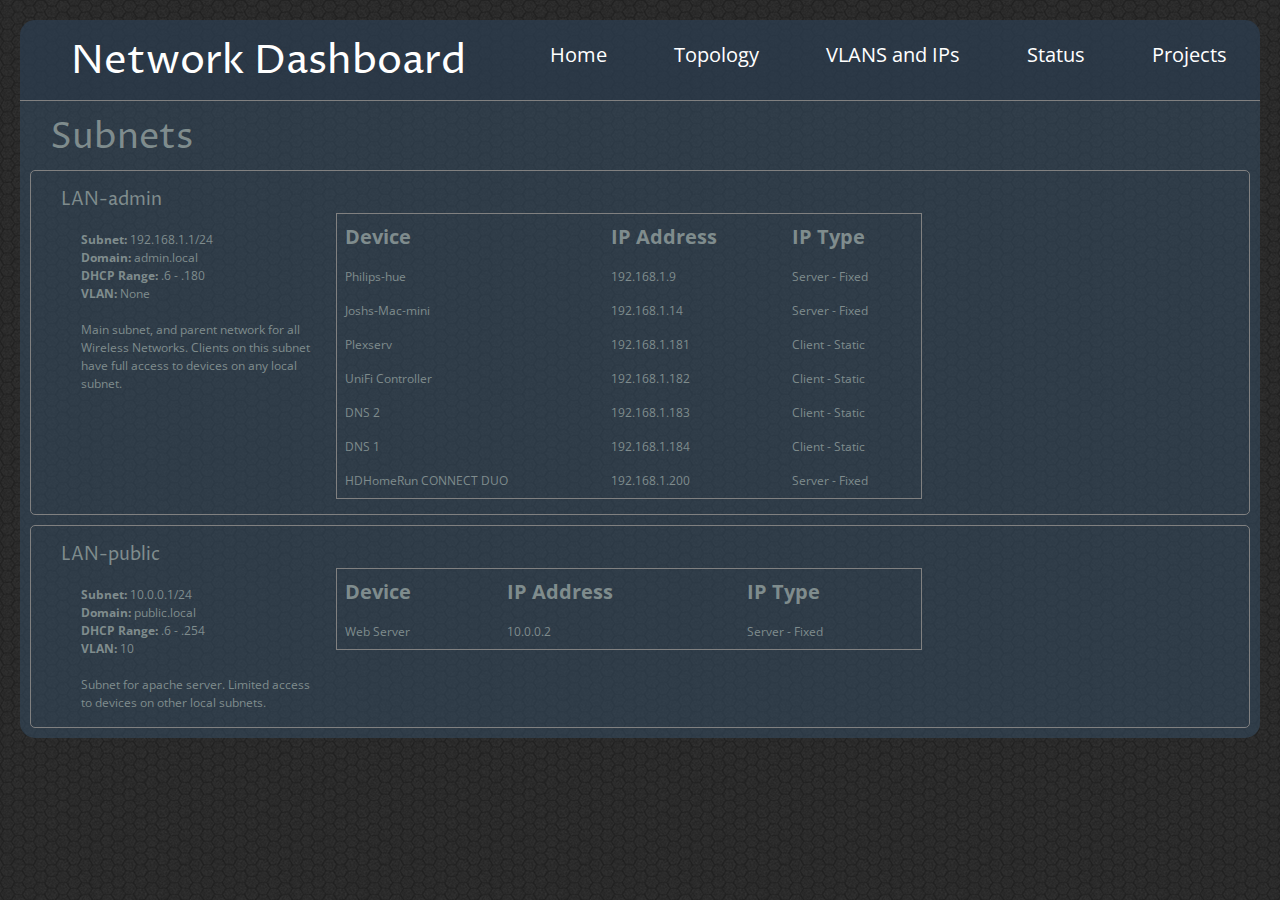
<file: vlans-and-ips.html>
<!doctype html>

<html>

    <head>
        <meta charset="utf-8">
        <meta name="author" content="Josh Patterson">
        <meta content="width=device-width, initial-scale=1, maximum-scale=1, user-scalable=no" name="viewport">
        <link href="https://fonts.googleapis.com/css?family=Open+Sans|Proza+Libre" rel="stylesheet">
        <title>Dashboard - VLANs</title>
        <link rel="stylesheet" href="css/reset.css">     <!-- Reset CSS-->
        <link rel="stylesheet" href="css/style.css">     <!-- Custom CSS-->
        <link href="https://fonts.googleapis.com/css?family=Work+Sans" rel="stylesheet">
    </head>

    <body class="background">
        <div class="container">
            <div class="title-bar">
                <div class="title">
                    Network Dashboard
                </div>

                <div class="menu-bar">
                    <div class="menu-button">
                        <a class="menu" href="index.html">Home</a>
                    </div>

                    <div class="menu-button">
                        <a class="menu" href="topology.html">Topology</a>
                    </div>

                    <div class="menu-button">
                        <a class="menu" href="vlans-and-ips.html">VLANS and IPs</a>
                    </div>

                    <div class="menu-button">
                        <a class="menu" href="status.html">Status</a>
                    </div>
                    <div class="menu-button">
                        <a class="menu" href="projects.html">Projects</a>
                    </div>
                </div>

                <div class="clearfix"></div>
            </div>
            <div class="main-content">
                <h1 class="vlans">Subnets</h1>
                <div class="network-container">
                    <h3>LAN-admin</h3>
                    <p class="vlans">
                        <br>
                        <strong>Subnet:</strong> 192.168.1.1/24 <br>
                        <strong>Domain:</strong> admin.local <br>
                        <strong>DHCP Range:</strong> .6 - .180 <br>
                        <strong>VLAN:</strong> None
                        <br> <br>
                        Main subnet, and parent network for all Wireless Networks.
                        Clients on this subnet have full access to devices on any local subnet.
                    </p>
                    <table class="vlans">
                        <tr>
                            <th>Device</th>
                            <th>IP Address</th>
                            <th>IP Type</th>
                        </tr>
                        <tr>
                            <td>Philips-hue</td>
                            <td>192.168.1.9</td>
                            <td>Server - Fixed</td>
                        </tr>
                        <tr>
                            <td>Joshs-Mac-mini</td>
                            <td>192.168.1.14</td>
                            <td>Server - Fixed</td>
                        </tr>
                        <tr>
                            <td>Plexserv</td>
                            <td>192.168.1.181</td>
                            <td>Client - Static</td>
                        </tr>
                        <tr>
                            <td>UniFi Controller</td>
                            <td>192.168.1.182</td>
                            <td>Client - Static</td>
                        </tr>
                        <tr>
                            <td>DNS 2</td>
                            <td>192.168.1.183</td>
                            <td>Client - Static</td>
                        </tr>
                        <tr>
                            <td>DNS 1</td>
                            <td>192.168.1.184</td>
                            <td>Client - Static</td>
                        </tr>
                        <tr>
                            <td>HDHomeRun CONNECT DUO</td>
                            <td>192.168.1.200</td>
                            <td>Server - Fixed</td>
                        </tr>
                    </table>
                </div>
                <div class="network-container">
                    <h3>LAN-public</h3>
                    <p class="vlans">
                        <br>
                        <strong>Subnet:</strong> 10.0.0.1/24 <br>
                        <strong>Domain:</strong> public.local <br>
                        <strong>DHCP Range:</strong> .6 - .254 <br>
                        <strong>VLAN:</strong> 10
                        <br> <br>
                        Subnet for apache server. Limited access to devices on other local subnets.
                    </p>
                    <table class="vlans">
                        <tr>
                            <th>Device</th>
                            <th>IP Address</th>
                            <th>IP Type</th>
                        </tr>
                        <tr>
                            <td>Web Server</td>
                            <td>10.0.0.2</td>
                            <td>Server - Fixed</td>
                        </tr>
                    </table>
                </div>
            </div>
    </div>
    </body>


</html>
</file>
<file: css/style.css>
/* Network Dashboard CSS */

/* font-family: 'Proza Libre', sans-serif; */
/* font-family: 'Open Sans', sans-serif; */
/* Wet Asphalt #34495e */
/* Midnight Blue #2c3e50 */
/* Silver #bdc3c7 */
/* Asbestos #7f8c8d */

* {
    margin: 0;
    padding: 0;
    box-sizing: border-box;
}

a {
    display: block;
}

a.table{
    color: black;
}

a.menu {
    color: white;
    text-decoration: none;
}

body {
    font-family: 'Open Sans', sans-serif;
    font-size: 20px;
    text-align: center;
    color: #7f8c8d;
    line-height: 1.5;
}

strong {
    font-weight: bold;
}

p {
    font-size: 12px;
}

p.vlans {
    width: 20%;
    float: left;
    margin: 0px 20px 0px 20px;
}

.background {
  background-image: url('../image/dark-honeycomb/dark-honeycomb.png');
}

.container {
    width: 1240px;
    margin: 20px auto 20px auto;
    overflow: auto;
}

.clearfix:after {
    content: "";
    display: table;
    clear: both;
}

.title-bar {
    background-color: rgba(44, 62, 80, 0.75);
    border-radius: 15px 15px 0px 0px;
}

.title {
    font-family: 'Proza Libre', sans-serif;
    font-size: 40px;
    padding: 12px 10px 8px 10px;
    float: left;
    width: 40%;
    margin: 0;
    color: white;
}

.menu-bar {
    float: left;
    display: flex;
    width: 60%;
    padding-top: 20px;
}

.menu-button {
    float: left;
    flex: 1 1 auto;
}

.main-content {
    margin-top: 0;
    background-color: rgba(52, 73, 94, 0.6);
    border-radius: 0px 0px 15px 15px;
    border-top: 1px solid #808080;
    overflow: auto;
}

.index-table-container {
    padding: 30px 110px 30px 110px;
    width: 40%;
    justify-content: center;
    float: left;
}

.content-heading {
    font-family: 'Proza Libre', sans-serif;
    font-size: 28px;
    margin-bottom: 10px;
}

td, th {
    padding: 8px;
}

td {
    font-size: 12px;
}

th {
    font-weight: bold;
}

tr.tableBreak{
    border-bottom: solid 1px #808080;
}

tr:nth-child(1).tableBreak {
    border-bottom: solid 3px #808080;
}

table {
    width: 100%;
    border: solid 3px #808080;
}

table.vlans {
    float: left;
    width: 50%;
    border: 1px solid #808080;
}

.under-construction {
    font-size: 50px;
    text-align: center;
    font-family: 'Proza Libre', sans-serif;
    line-height: 80vh;
}

.index-text-container {
    float: left;
    padding: 30px 110px 30px 110px;
    width: 60%;
}

.text-box {
    text-align: left;
    font-size: 14px;
    padding: 10px;
}

.projects-column {
    width: 25%;
    padding: 30px;
    float: left;
    text-align: left;
}

ul {
    list-style-type: circle;
    font-size: 12px;
    padding: 0px;
    margin: 0px;
}

ul ul {
    margin-left: 1.5em;
}

li {
    margin-top: 10px;
}

li:first-child {
    border-top: 0px;
}

li.complete {
    list-style-type: disc;
}

.thin-underline {
    border-bottom: 1px solid #808080;
}

.network-container {
    margin: 0px 10px 10px 10px;
    border: 1px solid #808080;
    border-radius: 5px;
    text-align: left;
    padding: 15px 15px 15px 30px;
    overflow: auto;
}

h1 {
    font-size: 36px;
    font-family: 'Proza Libre', sans-serif;
}

h1.vlans {
    margin: 10px auto 5px 30px;
    text-align: left;
}

h2 {
    font-size: 28px;
    font-family: 'Proza Libre', sans-serif;
}

h3 {
    font-size: 18px;
    font-family: 'Proza Libre', sans-serif;
}
</file>
